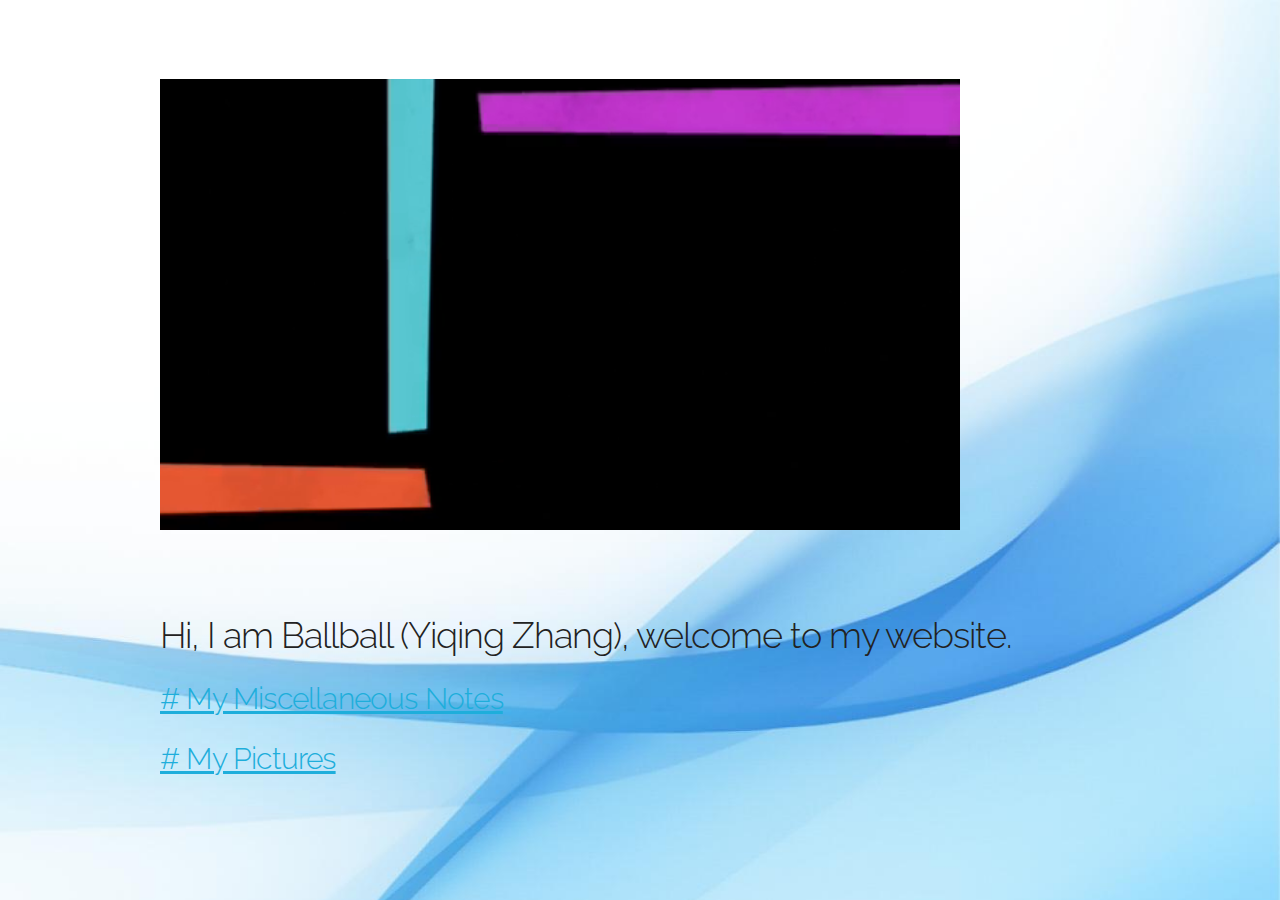
<file: index.html>
<!DOCTYPE html>
<html lang="en">
<head>

  <!-- Basic Page Needs
  –––––––––––––––––––––––––––––––––––––––––––––––––– -->
  <meta charset="UTF-8">
  <title>Website of Yiqing Zhang</title>
  <meta name="description" content="">
  <meta name="author" content="">

  <!-- Mobile Specific Metas
  –––––––––––––––––––––––––––––––––––––––––––––––––– -->
  <meta name="viewport" content="width=device-width, initial-scale=1">

  <!-- FONT
  –––––––––––––––––––––––––––––––––––––––––––––––––– -->
  <link href="//fonts.googleapis.com/css?family=Raleway:400,300,600" rel="stylesheet" type="text/css">

  <!-- CSS
  –––––––––––––––––––––––––––––––––––––––––––––––––– -->
  <link rel="stylesheet" href="css/normalize.css">
  <link rel="stylesheet" href="css/skeleton.css">

  <!-- Favicon
  –––––––––––––––––––––––––––––––––––––––––––––––––– -->
  <link rel="icon" type="image/png" href="images/favicon.png">
  <style type="text/css">
  .jcdl {
	font-style: italic;
}
  .news {
	color: #F00;
	font-weight: bold;
	font-style: italic;
}
  .keynote {
	font-weight: bold;
	font-style: italic;
}
  .keynote {
	font-weight: bold;
}
  .keynote {
	font-weight: bold;
}
  .keynote {
	font-weight: bold;
}
  .keynote {
	font-weight: bold;
}
  .session {
	font-weight: bold;
	font-style: italic;
}
  .keynote {
	font-weight: bold;
}
  .text {
	font-style: normal;
	font-weight: normal;
}
  .title {
	font-style: italic;
}
  .title {
	font-style: italic;
}
  .title {
	font-style: italic;
}
  .title {
	font-style: italic;
}
  .title {
	font-style: italic;
}
  .title {
	font-style: italic;
}
  .title {
	font-style: italic;
}
  .title {
	font-style: italic;
}
  .title {
	font-style: italic;
}
  .title {
	font-style: italic;
}
  .title {
	font-style: italic;
}
  .container .row .one-half.column table tbody tr td em {
}
  .speaker {
	font-weight: bold;
	font-style: italic;
}
  .speaker {
	font-weight: bold;
}
  .speaker {
	font-weight: bold;
}
  .speaker {
	font-weight: bold;
}
  body,td,th {
	font-family: Raleway, HelveticaNeue, "Helvetica Neue", Helvetica, Arial, sans-serif;
}
body {
	background-image: url(images/background.jpg);
	background-repeat: no-repeat;
	background-position:top center;
	background-size:cover;
}
  </style>
  
   
</head>
<body>

  <!-- Primary Page Layout
  –––––––––––––––––––––––––––––––––––––––––––––––––– -->
  <div class="container">
    <div class="row">
      <div class="one-half column" style="margin-top: 0.5%">
        <video width="800" height="600" preload="auto" muted autoplay >
          <source src="videos/hello.mp4" type="video/mp4">
        </video>
        <h3>Hi, I am Ballball (Yiqing Zhang), welcome to my website.</h3>
        <h4><a href="notes.html"># My Miscellaneous Notes</a></h4>
        <h4><a href="pictures.html"># My Pictures</a></h4>
      </div>
    </div>
  </div>

<!-- End Document
  –––––––––––––––––––––––––––––––––––––––––––––––––– -->
</body>
</html>
</file>
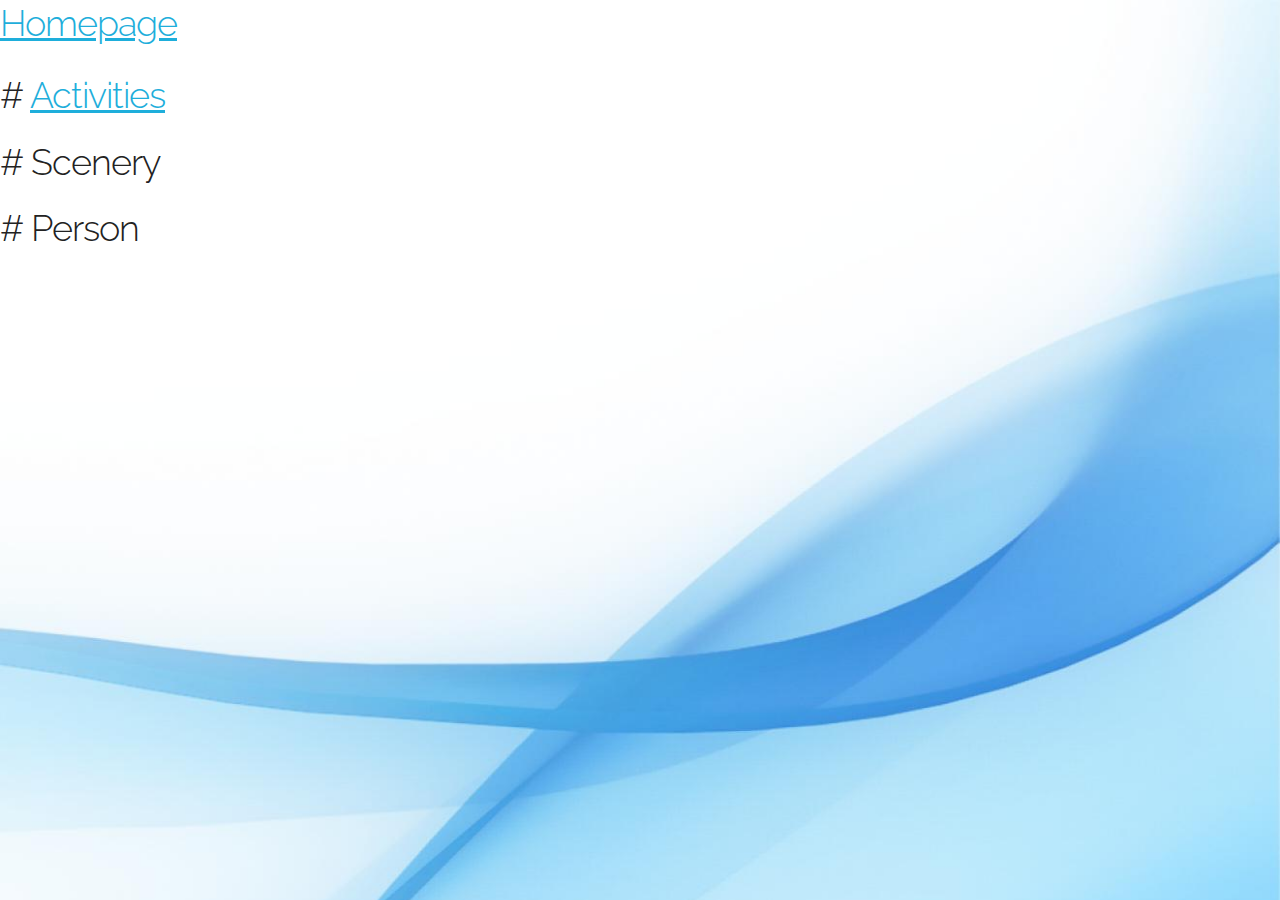
<file: notes.html>
<!doctype html>
<html>
<head>

  <!-- Basic Page Needs
  –––––––––––––––––––––––––––––––––––––––––––––––––– -->
  <meta charset="UTF-8">
  <title>Website of Yiqing Zhang</title>
  <meta name="description" content="">
  <meta name="author" content="">

  <!-- Mobile Specific Metas
  –––––––––––––––––––––––––––––––––––––––––––––––––– -->
  <meta name="viewport" content="width=device-width, initial-scale=1">

  <!-- FONT
  –––––––––––––––––––––––––––––––––––––––––––––––––– -->
  <link href="//fonts.googleapis.com/css?family=Raleway:400,300,600" rel="stylesheet" type="text/css">

  <!-- CSS
  –––––––––––––––––––––––––––––––––––––––––––––––––– -->
  <link rel="stylesheet" href="css/normalize.css">
  <link rel="stylesheet" href="css/skeleton.css">

  <!-- Favicon
  –––––––––––––––––––––––––––––––––––––––––––––––––– -->
  <link rel="icon" type="image/png" href="images/favicon.png">
  <style type="text/css">
  .jcdl {
	font-style: italic;
}
  .news {
	color: #F00;
	font-weight: bold;
	font-style: italic;
}
  .keynote {
	font-weight: bold;
	font-style: italic;
}
  .keynote {
	font-weight: bold;
}
  .keynote {
	font-weight: bold;
}
  .keynote {
	font-weight: bold;
}
  .keynote {
	font-weight: bold;
}
  .session {
	font-weight: bold;
	font-style: italic;
}
  .keynote {
	font-weight: bold;
}
  .text {
	font-style: normal;
	font-weight: normal;
}
  .title {
	font-style: italic;
}
  .title {
	font-style: italic;
}
  .title {
	font-style: italic;
}
  .title {
	font-style: italic;
}
  .title {
	font-style: italic;
}
  .title {
	font-style: italic;
}
  .title {
	font-style: italic;
}
  .title {
	font-style: italic;
}
  .title {
	font-style: italic;
}
  .title {
	font-style: italic;
}
  .title {
	font-style: italic;
}
  .container .row .one-half.column table tbody tr td em {
}
  .speaker {
	font-weight: bold;
	font-style: italic;
}
  .speaker {
	font-weight: bold;
}
  .speaker {
	font-weight: bold;
}
  .speaker {
	font-weight: bold;
}
  body,td,th {
	font-family: Raleway, HelveticaNeue, "Helvetica Neue", Helvetica, Arial, sans-serif;
}
body {
	background-image: url(images/background.jpg);
	background-repeat: no-repeat;
	background-position:top center;
	background-size:cover;
}
  </style>
</head>

<body>
<h3><p><a href="index.html">Homepage </a></p></h3>
<h3># <a href="notes/activities.html">Activities</a></h3> 
<h3># Scenery</h3>
<h3># Person</h3>
&nbsp;</p>
<p>&nbsp;</p>
</body>
</html>
</file>
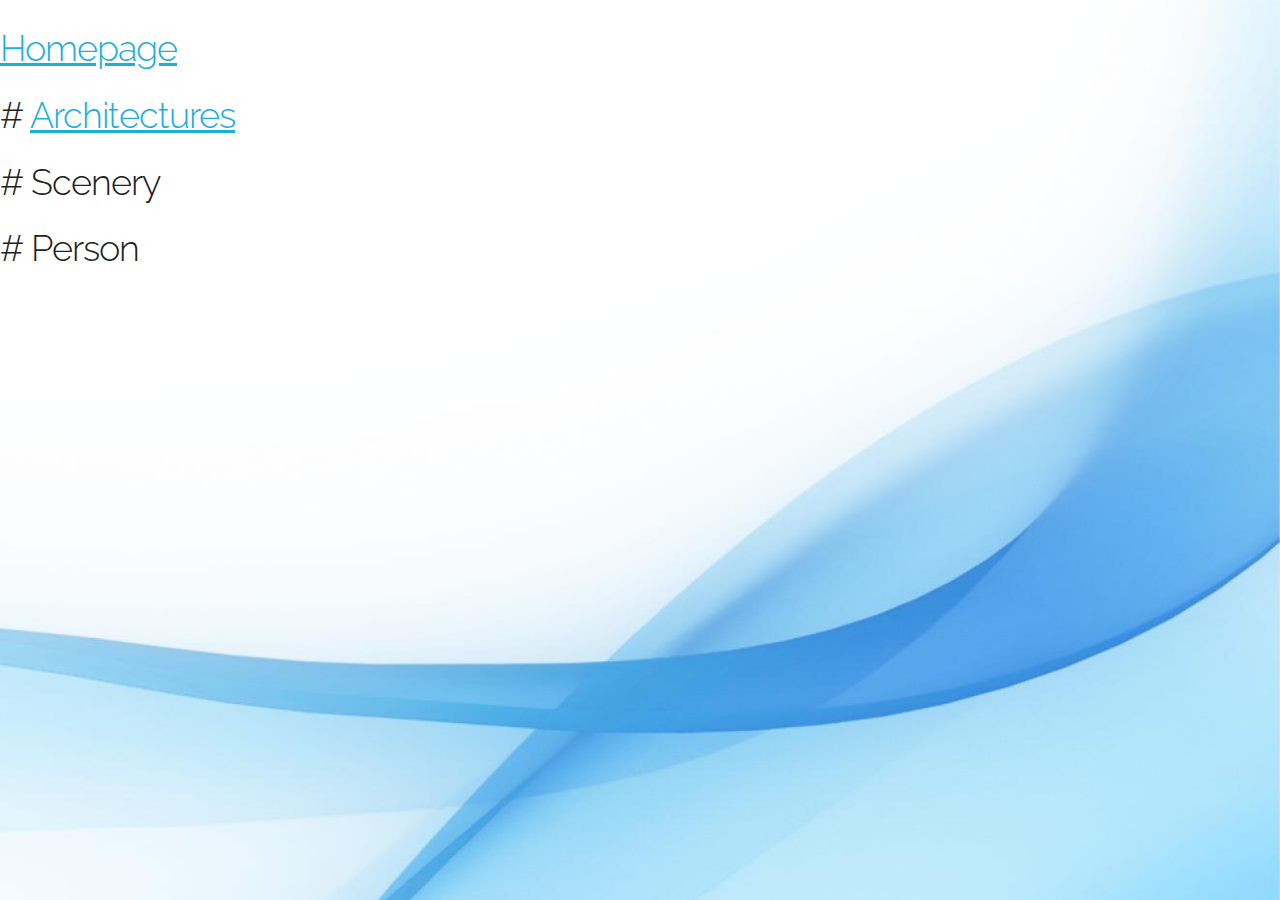
<file: pictures.html>
<!doctype html>
<html>
<head>

  <!-- Basic Page Needs
  –––––––––––––––––––––––––––––––––––––––––––––––––– -->
  <meta charset="UTF-8">
  <title>Website of Yiqing Zhang</title>
  <meta name="description" content="">
  <meta name="author" content="">

  <!-- Mobile Specific Metas
  –––––––––––––––––––––––––––––––––––––––––––––––––– -->
  <meta name="viewport" content="width=device-width, initial-scale=1">

  <!-- FONT
  –––––––––––––––––––––––––––––––––––––––––––––––––– -->
  <link href="//fonts.googleapis.com/css?family=Raleway:400,300,600" rel="stylesheet" type="text/css">

  <!-- CSS
  –––––––––––––––––––––––––––––––––––––––––––––––––– -->
  <link rel="stylesheet" href="css/normalize.css">
  <link rel="stylesheet" href="css/skeleton.css">

  <!-- Favicon
  –––––––––––––––––––––––––––––––––––––––––––––––––– -->
  <link rel="icon" type="image/png" href="images/favicon.png">
  <style type="text/css">
  .jcdl {
	font-style: italic;
}
  .news {
	color: #F00;
	font-weight: bold;
	font-style: italic;
}
  .keynote {
	font-weight: bold;
	font-style: italic;
}
  .keynote {
	font-weight: bold;
}
  .keynote {
	font-weight: bold;
}
  .keynote {
	font-weight: bold;
}
  .keynote {
	font-weight: bold;
}
  .session {
	font-weight: bold;
	font-style: italic;
}
  .keynote {
	font-weight: bold;
}
  .text {
	font-style: normal;
	font-weight: normal;
}
  .title {
	font-style: italic;
}
  .title {
	font-style: italic;
}
  .title {
	font-style: italic;
}
  .title {
	font-style: italic;
}
  .title {
	font-style: italic;
}
  .title {
	font-style: italic;
}
  .title {
	font-style: italic;
}
  .title {
	font-style: italic;
}
  .title {
	font-style: italic;
}
  .title {
	font-style: italic;
}
  .title {
	font-style: italic;
}
  .container .row .one-half.column table tbody tr td em {
}
  .speaker {
	font-weight: bold;
	font-style: italic;
}
  .speaker {
	font-weight: bold;
}
  .speaker {
	font-weight: bold;
}
  .speaker {
	font-weight: bold;
}
  body,td,th {
	font-family: Raleway, HelveticaNeue, "Helvetica Neue", Helvetica, Arial, sans-serif;
}
body {
	background-image: url(images/background.jpg);
	background-repeat: no-repeat;
	background-position:top center;
	background-size:cover;
}


  </style>
</head>

<body>
<p><h3><a href="index.html">Homepage </a></h3>
<h3># <a href="pictures/architecture.html">Architectures</a></h3> 
<h3># Scenery</h3>
<h3># Person</h3>
&nbsp;</p>
<p>&nbsp;</p>
</body>
</html>
</file>
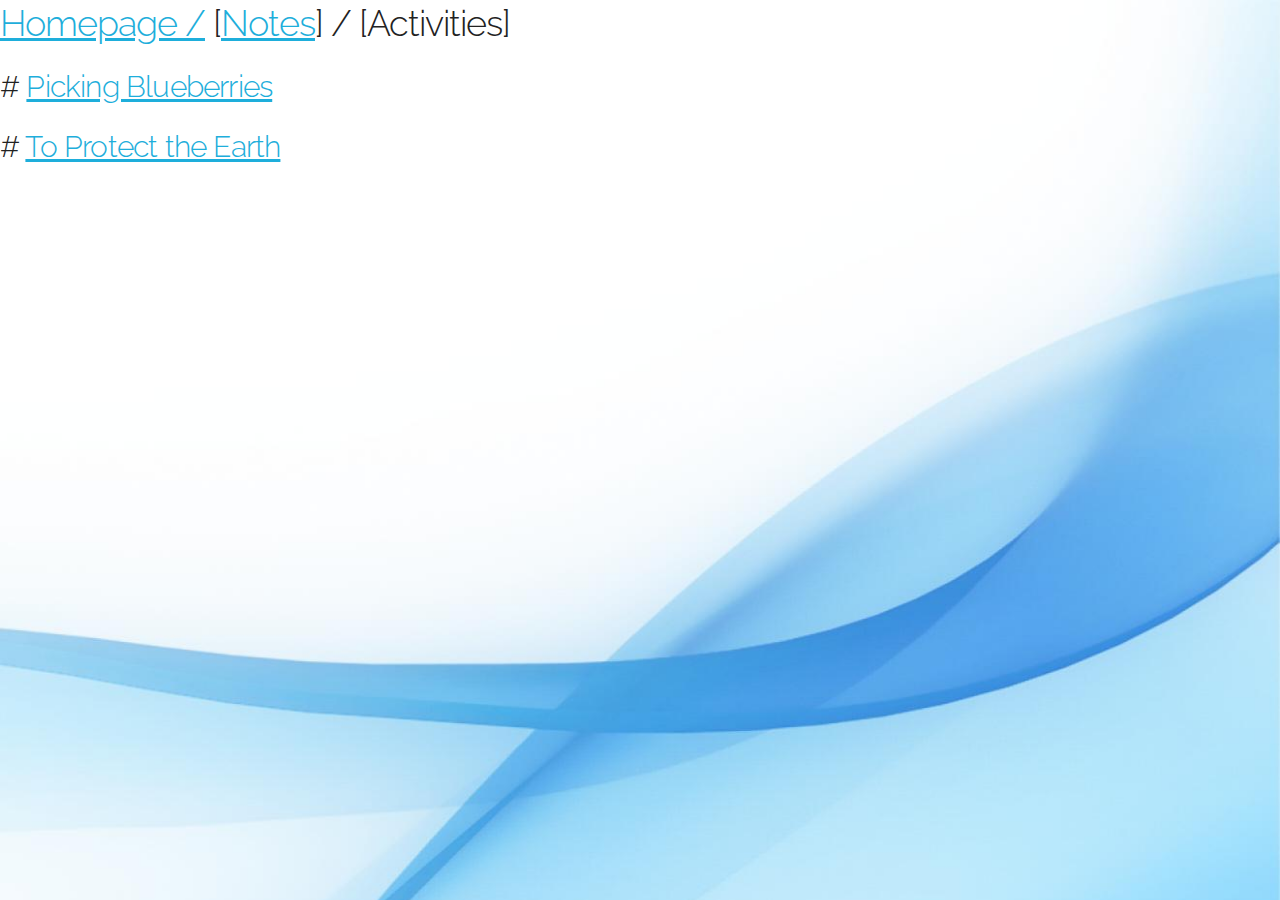
<file: notes/activities.html>
<!doctype html>
<html>
<head>

  <!-- Basic Page Needs
  –––––––––––––––––––––––––––––––––––––––––––––––––– -->
  <meta charset="UTF-8">
  <title>Website of Yiqing Zhang</title>
  <meta name="description" content="">
  <meta name="author" content="">

  <!-- Mobile Specific Metas
  –––––––––––––––––––––––––––––––––––––––––––––––––– -->
  <meta name="viewport" content="width=device-width, initial-scale=1">

  <!-- FONT
  –––––––––––––––––––––––––––––––––––––––––––––––––– -->
  <link href="//fonts.googleapis.com/css?family=Raleway:400,300,600" rel="stylesheet" type="text/css">

  <!-- CSS
  –––––––––––––––––––––––––––––––––––––––––––––––––– -->
  <link rel="stylesheet" href="../css/normalize.css">
  <link rel="stylesheet" href="../css/skeleton.css">

  <!-- Favicon
  –––––––––––––––––––––––––––––––––––––––––––––––––– -->
  <link rel="icon" type="image/png" href="images/favicon.png">
  <style type="text/css">
  .jcdl {
	font-style: italic;
}
  .news {
	color: #F00;
	font-weight: bold;
	font-style: italic;
}
  .keynote {
	font-weight: bold;
	font-style: italic;
}
  .keynote {
	font-weight: bold;
}
  .keynote {
	font-weight: bold;
}
  .keynote {
	font-weight: bold;
}
  .keynote {
	font-weight: bold;
}
  .session {
	font-weight: bold;
	font-style: italic;
}
  .keynote {
	font-weight: bold;
}
  .text {
	font-style: normal;
	font-weight: normal;
}
  .title {
	font-style: italic;
}
  .title {
	font-style: italic;
}
  .title {
	font-style: italic;
}
  .title {
	font-style: italic;
}
  .title {
	font-style: italic;
}
  .title {
	font-style: italic;
}
  .title {
	font-style: italic;
}
  .title {
	font-style: italic;
}
  .title {
	font-style: italic;
}
  .title {
	font-style: italic;
}
  .title {
	font-style: italic;
}
  .container .row .one-half.column table tbody tr td em {
}
  .speaker {
	font-weight: bold;
	font-style: italic;
}
  .speaker {
	font-weight: bold;
}
  .speaker {
	font-weight: bold;
}
  .speaker {
	font-weight: bold;
}
  body,td,th {
	font-family: Raleway, HelveticaNeue, "Helvetica Neue", Helvetica, Arial, sans-serif;
}
body {
	background-image: url(../images/background.jpg);
	background-repeat: no-repeat;
	background-position:top center;
	background-size:cover;
}

  </style>
</head>

<body>
<h3><a href="../index.html">Homepage /</a> [<a href="../notes.html">Notes</a>] / [Activities]</h3>
<h4># <a href="activity/pickingblueberry.html">Picking Blueberries</a></h4>
<h4># <a href="activity/TO PROTECT THE EARTH.html">To Protect the Earth</a></h4>
<p>&nbsp;</p>
<p>&nbsp;</p>
<p>&nbsp;</p>
<p>&nbsp;</p>
</body>
</html>
</file>
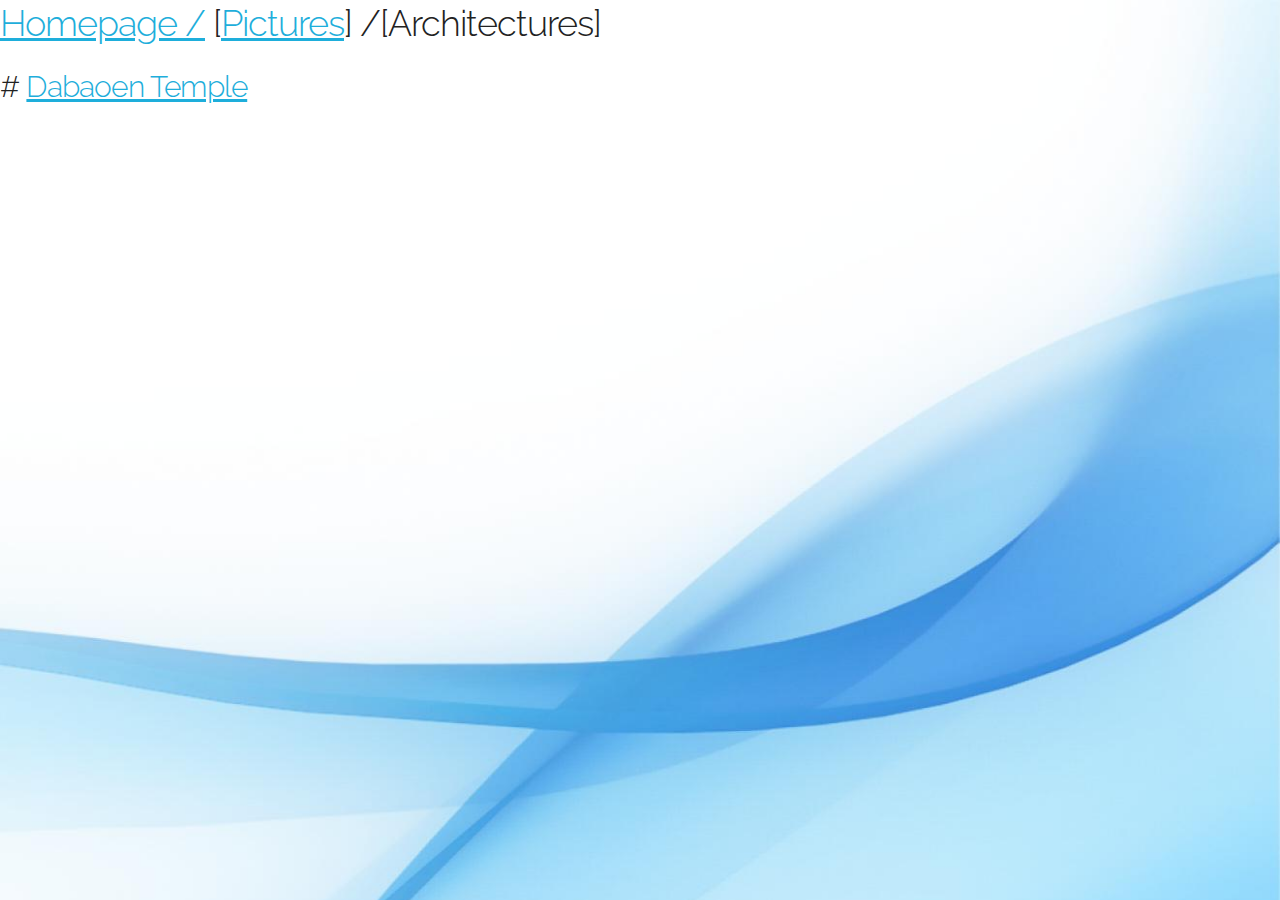
<file: pictures/architecture.html>
<!doctype html>
<html>
<head>

  <!-- Basic Page Needs
  –––––––––––––––––––––––––––––––––––––––––––––––––– -->
  <meta charset="UTF-8">
<title>Website of Yiqing Zhang</title>
  <meta name="description" content="">
  <meta name="author" content="">

  <!-- Mobile Specific Metas
  –––––––––––––––––––––––––––––––––––––––––––––––––– -->
  <meta name="viewport" content="width=device-width, initial-scale=1">

  <!-- FONT
  –––––––––––––––––––––––––––––––––––––––––––––––––– -->
  <link href="//fonts.googleapis.com/css?family=Raleway:400,300,600" rel="stylesheet" type="text/css">

  <!-- CSS
  –––––––––––––––––––––––––––––––––––––––––––––––––– -->
  <link rel="stylesheet" href="../css/normalize.css">
  <link rel="stylesheet" href="../css/skeleton.css">

  <!-- Favicon
  –––––––––––––––––––––––––––––––––––––––––––––––––– -->
  <link rel="icon" type="image/png" href="images/favicon.png">
  <style type="text/css">
  .jcdl {
	font-style: italic;
}
  .news {
	color: #F00;
	font-weight: bold;
	font-style: italic;
}
  .keynote {
	font-weight: bold;
	font-style: italic;
}
  .keynote {
	font-weight: bold;
}
  .keynote {
	font-weight: bold;
}
  .keynote {
	font-weight: bold;
}
  .keynote {
	font-weight: bold;
}
  .session {
	font-weight: bold;
	font-style: italic;
}
  .keynote {
	font-weight: bold;
}
  .text {
	font-style: normal;
	font-weight: normal;
}
  .title {
	font-style: italic;
}
  .title {
	font-style: italic;
}
  .title {
	font-style: italic;
}
  .title {
	font-style: italic;
}
  .title {
	font-style: italic;
}
  .title {
	font-style: italic;
}
  .title {
	font-style: italic;
}
  .title {
	font-style: italic;
}
  .title {
	font-style: italic;
}
  .title {
	font-style: italic;
}
  .title {
	font-style: italic;
}
  .container .row .one-half.column table tbody tr td em {
}
  .speaker {
	font-weight: bold;
	font-style: italic;
}
  .speaker {
	font-weight: bold;
}
  .speaker {
	font-weight: bold;
}
  .speaker {
	font-weight: bold;
}
  body,td,th {
	font-family: Raleway, HelveticaNeue, "Helvetica Neue", Helvetica, Arial, sans-serif;
}
body {
	background-image: url(../images/background.jpg);
	background-repeat: no-repeat;
	background-position:top center;
	background-size:cover;
}
  </style>
</head>

<body>
<h3><a href="../index.html">Homepage /</a> [<a href="../pictures.html">Pictures</a>] /[Architectures]</h3>
<h4># <a href="architecture/dabaoentemple.html"> Dabaoen Temple</a></h4>
</body>
</html>
</file>
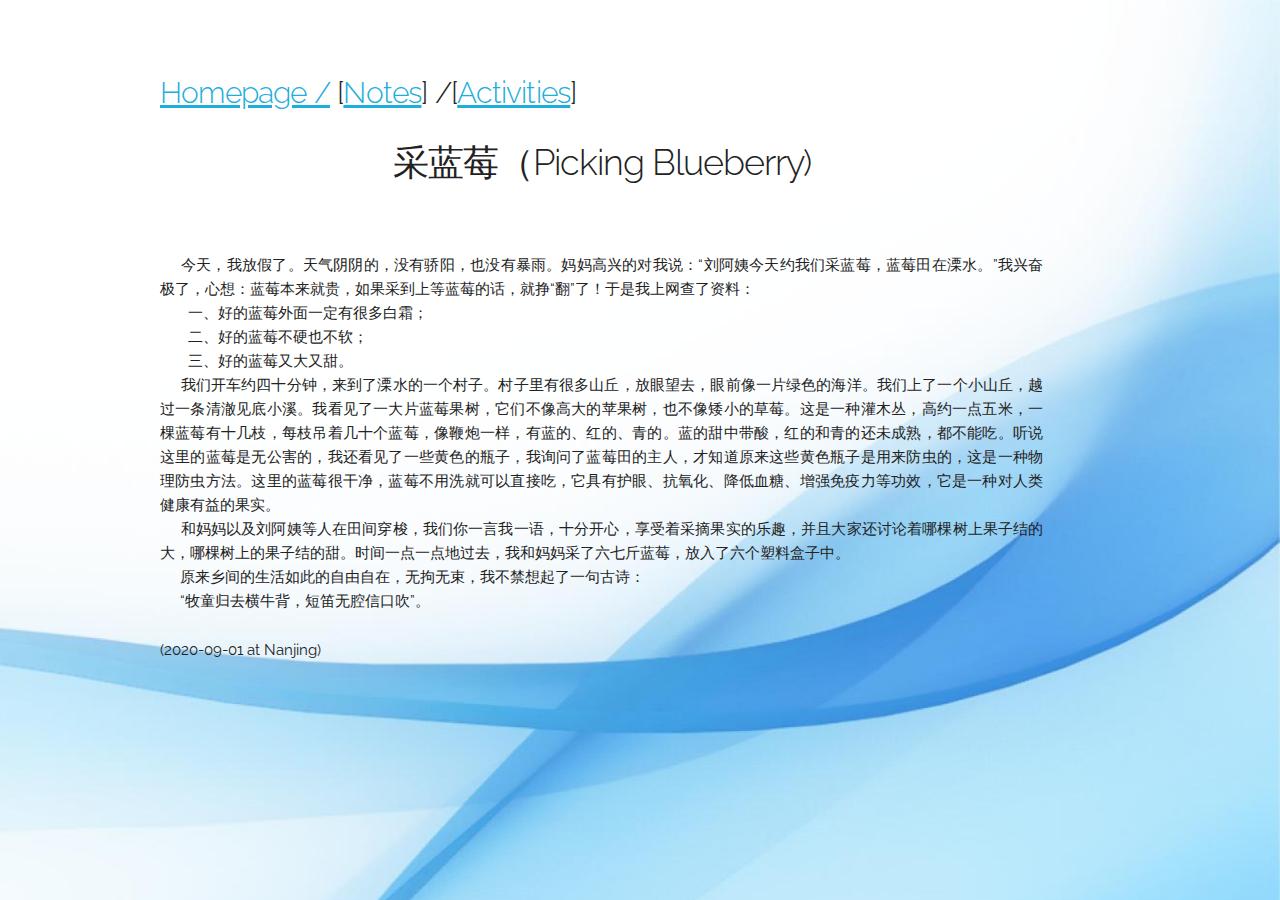
<file: notes/activity/pickingblueberry.html>
<!DOCTYPE html>
<html lang="en">
<head>

  <!-- Basic Page Needs
  –––––––––––––––––––––––––––––––––––––––––––––––––– -->
  <meta charset="UTF-8">
  <title>Website of Yiqing Zhang</title>
  <meta name="description" content="">
  <meta name="author" content="">

  <!-- Mobile Specific Metas
  –––––––––––––––––––––––––––––––––––––––––––––––––– -->
  <meta name="viewport" content="width=device-width, initial-scale=1">

  <!-- FONT
  –––––––––––––––––––––––––––––––––––––––––––––––––– -->
  <link href="//fonts.googleapis.com/css?family=Raleway:400,300,600" rel="stylesheet" type="text/css">

  <!-- CSS
  –––––––––––––––––––––––––––––––––––––––––––––––––– -->
  <link rel="stylesheet" href="../../css/normalize.css">
  <link rel="stylesheet" href="../../css/skeleton.css">

  <!-- Favicon
  –––––––––––––––––––––––––––––––––––––––––––––––––– -->
   
  <style type="text/css">
  .jcdl {
	font-style: italic;
}
  .news {
	color: #F00;
	font-weight: bold;
	font-style: italic;
}
  .keynote {
	font-weight: bold;
	font-style: italic;
}
  .keynote {
	font-weight: bold;
}
  .keynote {
	font-weight: bold;
}
  .keynote {
	font-weight: bold;
}
  .keynote {
	font-weight: bold;
}
  .session {
	font-weight: bold;
	font-style: italic;
}
  .keynote {
	font-weight: bold;
}
  .text {
	font-style: normal;
	font-weight: normal;
}
  .title {
	font-style: italic;
}
  .title {
	font-style: italic;
}
  .title {
	font-style: italic;
}
  .title {
	font-style: italic;
}
  .title {
	font-style: italic;
}
  .title {
	font-style: italic;
}
  .title {
	font-style: italic;
}
  .title {
	font-style: italic;
}
  .title {
	font-style: italic;
}
  .title {
	font-style: italic;
}
  .title {
	font-style: italic;
}
  .container .row .one-half.column table tbody tr td em {
}
  .speaker {
	font-weight: bold;
	font-style: italic;
}
  .speaker {
	font-weight: bold;
}
  .speaker {
	font-weight: bold;
}
  .speaker {
	font-weight: bold;
}
  body,td,th {
	font-family: Raleway, HelveticaNeue, "Helvetica Neue", Helvetica, Arial, sans-serif;
}
body {
	background-image: url(../../images/background.jpg);
	background-repeat: no-repeat;
	background-position:top center;
	background-size:cover;
}
  </style>
</head>
<body>

  <!-- Primary Page Layout
  –––––––––––––––––––––––––––––––––––––––––––––––––– -->
  <div class="container">
    <div class="row">
      <div class="one-half column" style="margin-top: 5%">
        <p><h4><a href="../../index.html">Homepage /</a> [<a href="../../notes.html">Notes</a>] /[<a href="../activities.html">Activities</a>]</h4></p>
        <h3 align="center">采蓝莓（Picking Blueberry)</h3> 
        <br>
           <br>
  <p align="center">
 &nbsp;&nbsp;&nbsp;&nbsp; 今天，我放假了。天气阴阴的，没有骄阳，也没有暴雨。妈妈高兴的对我说：&ldquo;刘阿姨今天约我们采蓝莓，蓝莓田在溧水。&rdquo;我兴奋极了，心想：蓝莓本来就贵，如果采到上等蓝莓的话，就挣&ldquo;翻&rdquo;了！于是我上网查了资料： <br>
 &nbsp;&nbsp; &nbsp;&nbsp;&nbsp;&nbsp;一、好的蓝莓外面一定有很多白霜； <br>
 &nbsp;&nbsp;&nbsp; &nbsp;&nbsp;&nbsp;二、好的蓝莓不硬也不软； <br>
 &nbsp;&nbsp;&nbsp;&nbsp;&nbsp;&nbsp; 三、好的蓝莓又大又甜。 <br>
 &nbsp;&nbsp;&nbsp;&nbsp; 我们开车约四十分钟，来到了溧水的一个村子。村子里有很多山丘，放眼望去，眼前像一片绿色的海洋。我们上了一个小山丘，越过一条清澈见底小溪。我看见了一大片蓝莓果树，它们不像高大的苹果树，也不像矮小的草莓。这是一种灌木丛，高约一点五米，一棵蓝莓有十几枝，每枝吊着几十个蓝莓，像鞭炮一样，有蓝的、红的、青的。蓝的甜中带酸，红的和青的还未成熟，都不能吃。听说这里的蓝莓是无公害的，我还看见了一些黄色的瓶子，我询问了蓝莓田的主人，才知道原来这些黄色瓶子是用来防虫的，这是一种物理防虫方法。这里的蓝莓很干净，蓝莓不用洗就可以直接吃，它具有护眼、抗氧化、降低血糖、增强免疫力等功效，它是一种对人类健康有益的果实。 <br>
 &nbsp;&nbsp;&nbsp;&nbsp; 和妈妈以及刘阿姨等人在田间穿梭，我们你一言我一语，十分开心，享受着采摘果实的乐趣，并且大家还讨论着哪棵树上果子结的大，哪棵树上的果子结的甜。时间一点一点地过去，我和妈妈采了六七斤蓝莓，放入了六个塑料盒子中。 <br>
 &nbsp;&nbsp;&nbsp;&nbsp; 原来乡间的生活如此的自由自在，无拘无束，我不禁想起了一句古诗： <br>
 &nbsp;&nbsp;&nbsp;&nbsp; “牧童归去横牛背，短笛无腔信口吹”。</p>
        <p align="right">(2020-09-01 at Nanjing)        </p>
        <p></p>
      </div>
    </div>
  </div>

<!-- End Document
  –––––––––––––––––––––––––––––––––––––––––––––––––– -->
</body>
</html>
</file>
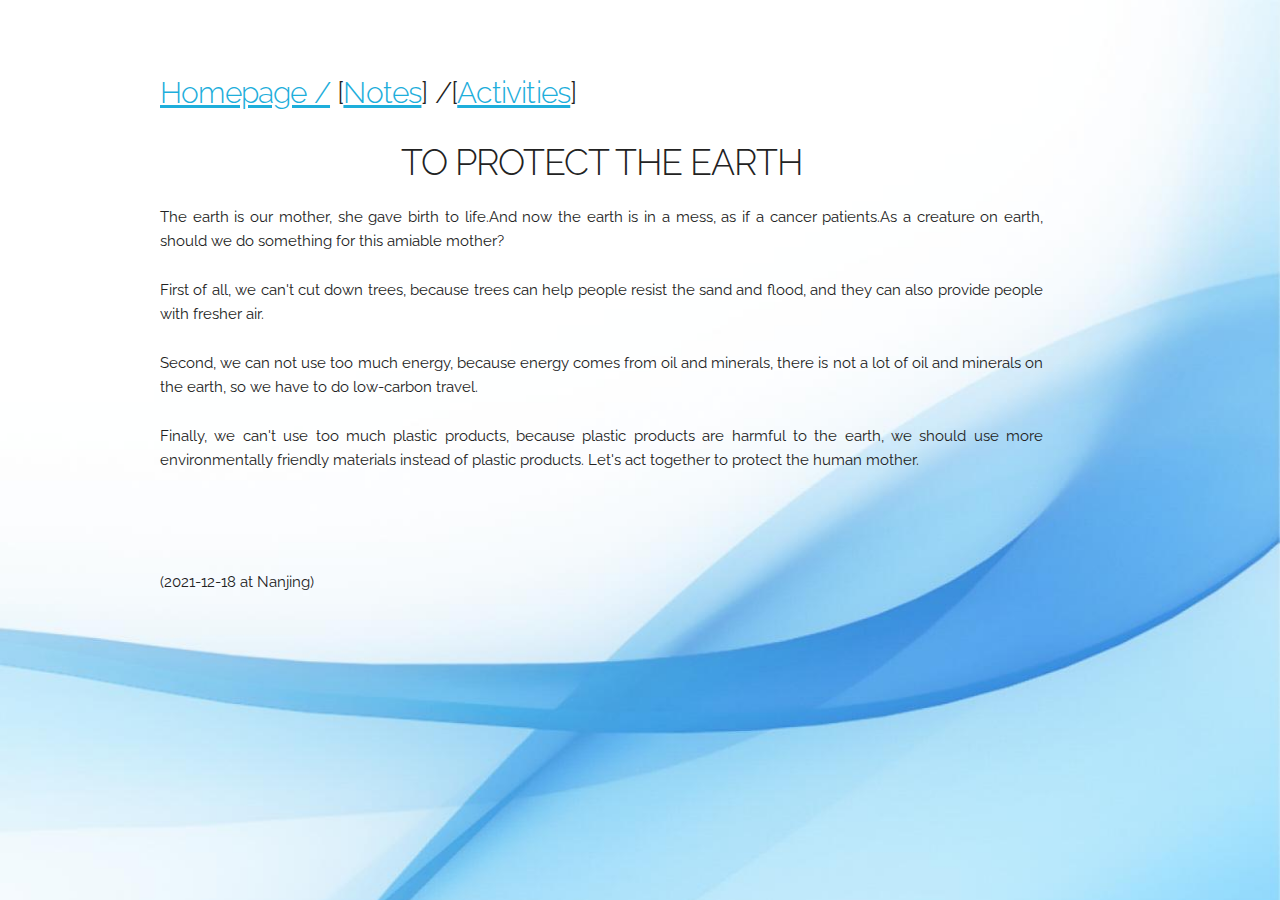
<file: notes/activity/TO PROTECT THE EARTH.html>
<!DOCTYPE html>
<html lang="en">
<head>

  <!-- Basic Page Needs
  –––––––––––––––––––––––––––––––––––––––––––––––––– -->
  <meta charset="UTF-8">
  <title>Website of Yiqing Zhang</title>
  <meta name="description" content="">
  <meta name="author" content="">

  <!-- Mobile Specific Metas
  –––––––––––––––––––––––––––––––––––––––––––––––––– -->
  <meta name="viewport" content="width=device-width, initial-scale=1">

  <!-- FONT
  –––––––––––––––––––––––––––––––––––––––––––––––––– -->
  <link href="//fonts.googleapis.com/css?family=Raleway:400,300,600" rel="stylesheet" type="text/css">

  <!-- CSS
  –––––––––––––––––––––––––––––––––––––––––––––––––– -->
  <link rel="stylesheet" href="../../css/normalize.css">
  <link rel="stylesheet" href="../../css/skeleton.css">

  <!-- Favicon
  –––––––––––––––––––––––––––––––––––––––––––––––––– -->
   
  <style type="text/css">
  .jcdl {
	font-style: italic;
}
  .news {
	color: #F00;
	font-weight: bold;
	font-style: italic;
}
  .keynote {
	font-weight: bold;
	font-style: italic;
}
  .keynote {
	font-weight: bold;
}
  .keynote {
	font-weight: bold;
}
  .keynote {
	font-weight: bold;
}
  .keynote {
	font-weight: bold;
}
  .session {
	font-weight: bold;
	font-style: italic;
}
  .keynote {
	font-weight: bold;
}
  .text {
	font-style: normal;
	font-weight: normal;
}
  .title {
	font-style: italic;
}
  .title {
	font-style: italic;
}
  .title {
	font-style: italic;
}
  .title {
	font-style: italic;
}
  .title {
	font-style: italic;
}
  .title {
	font-style: italic;
}
  .title {
	font-style: italic;
}
  .title {
	font-style: italic;
}
  .title {
	font-style: italic;
}
  .title {
	font-style: italic;
}
  .title {
	font-style: italic;
}
  .container .row .one-half.column table tbody tr td em {
}
  .speaker {
	font-weight: bold;
	font-style: italic;
}
  .speaker {
	font-weight: bold;
}
  .speaker {
	font-weight: bold;
}
  .speaker {
	font-weight: bold;
}
  body,td,th {
	font-family: Raleway, HelveticaNeue, "Helvetica Neue", Helvetica, Arial, sans-serif;
}
body {
	background-image: url(../../images/background.jpg);
	background-repeat: no-repeat;
	background-position:top center;
	background-size:cover;
}
  </style>
</head>
<body>

  <!-- Primary Page Layout
  –––––––––––––––––––––––––––––––––––––––––––––––––– -->
  <div class="container">
    <div class="row">
      <div class="one-half column" style="margin-top: 5%">
        <p><h4><a href="../../index.html">Homepage /</a> [<a href="../../notes.html">Notes</a>] /[<a href="../activities.html">Activities</a>]</h4></p>
        <h3 align="center">TO PROTECT THE EARTH</h3> 
        <p>The earth is our mother, she gave birth to life.And now the earth is in a mess, as if a cancer patients.As a creature on earth, should we do something for this amiable mother? </p>
        <p>First of all, we can't cut down trees, because trees can help people resist the sand and flood, and they can also provide people with fresher air. </p>
        <p>Second, we can not use too much energy, because energy comes from oil and minerals, there is not a lot of oil and minerals on the earth, so we have to do low-carbon travel.</p>
        <p> Finally, we can't use too much plastic products, because plastic products are harmful to the earth, we should use more environmentally friendly materials instead of plastic products.  Let's act together to protect the human mother.<br>
           <br>
        </p>
        <p align="center">
        &nbsp;&nbsp;&nbsp;&nbsp;</p>
        <p align="right">(2021-12-18 at Nanjing)        </p>
        <p align="right">&nbsp;</p>
        <p></p>
      </div>
    </div>
  </div>

<!-- End Document
  –––––––––––––––––––––––––––––––––––––––––––––––––– -->
</body>
</html>
</file>
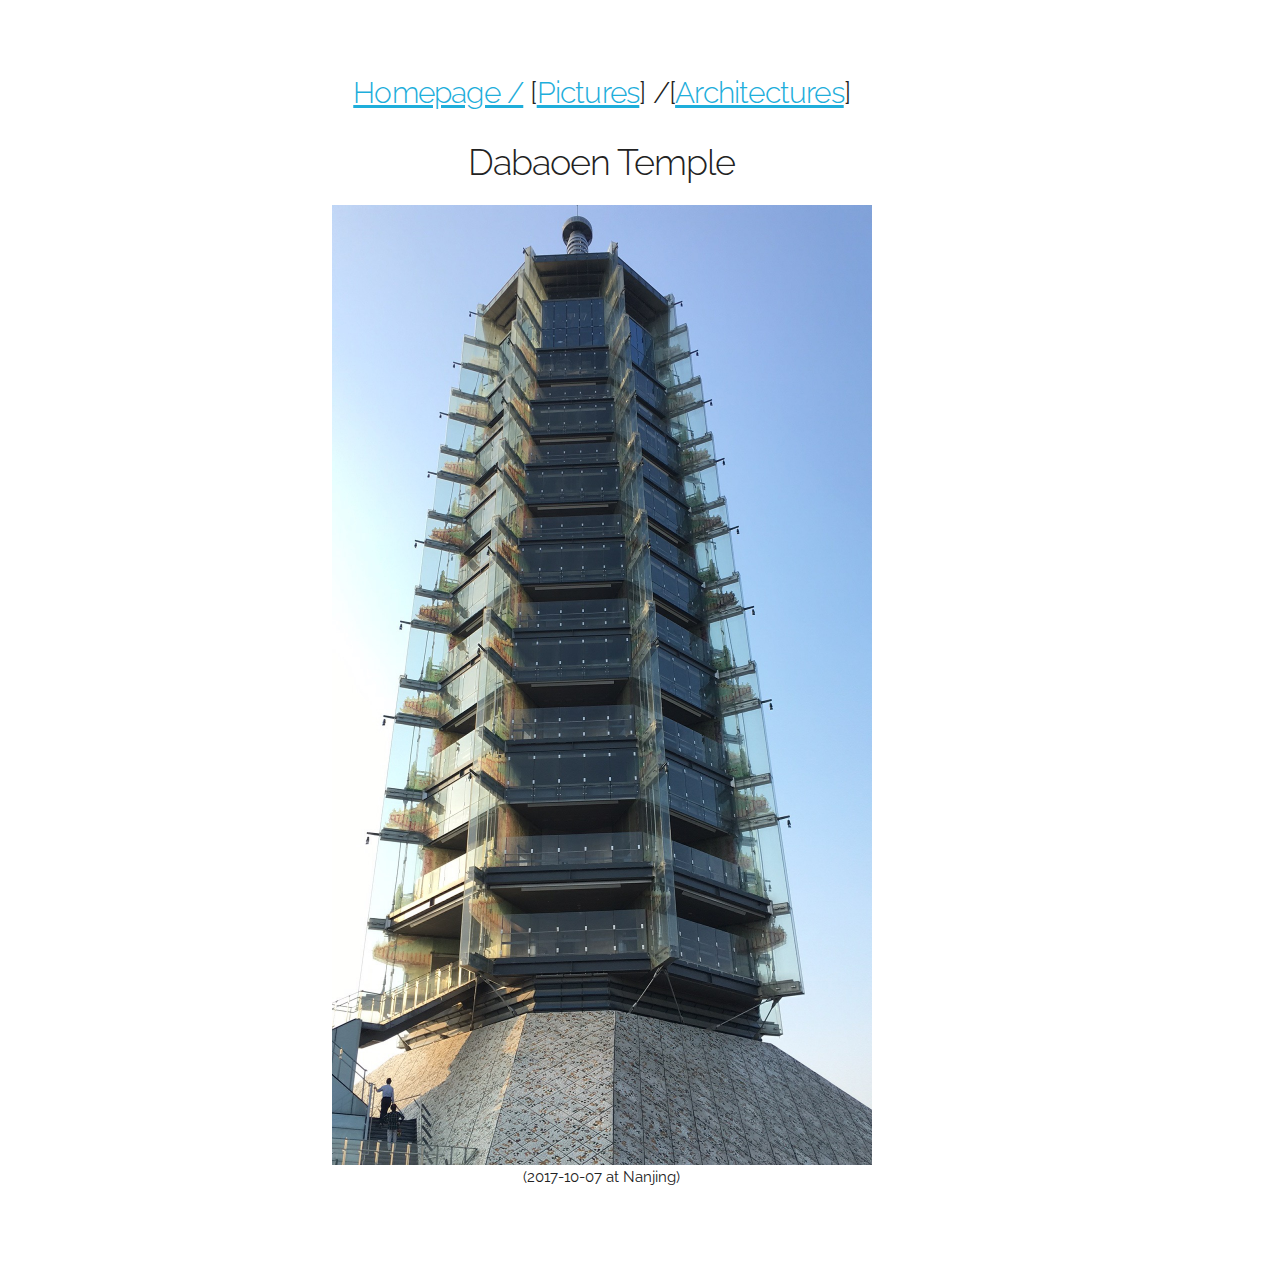
<file: pictures/architecture/dabaoentemple.html>
<?xml version="1.0" encoding="UTF-8"?>
<!DOCTYPE hatml>
<html lang="en">
<head>
 
  <!-- Basic Page Needs
  –––––––––––––––––––––––––––––––––––––––––––––––––– -->
  <meta charset="UTF-8">
  <title>Website of Yiqing Zhang</title>
  <meta name="description" content="">
  <meta name="author" content="">

  <!-- Mobile Specific Metas
  –––––––––––––––––––––––––––––––––––––––––––––––––– -->
  <meta name="viewport" content="width=device-width, initial-scale=1">

  <!-- FONT
  –––––––––––––––––––––––––––––––––––––––––––––––––– -->
  <link href="//fonts.googleapis.com/css?family=Raleway:400,300,600" rel="stylesheet" type="text/css">

  <!-- CSS
  –––––––––––––––––––––––––––––––––––––––––––––––––– -->
  <link rel="stylesheet" href="../../css/normalize.css">
  <link rel="stylesheet" href="../../css/skeleton.css">

  <!-- Favicon
  –––––––––––––––––––––––––––––––––––––––––––––––––– -->
  <link rel="icon" type="image/png" href="images/favicon.png">
  <style type="text/css">
  .jcdl {
	font-style: italic;
}
  .news {
	color: #F00;
	font-weight: bold;
	font-style: italic;
}
  .keynote {
	font-weight: bold;
	font-style: italic;
}
  .keynote {
	font-weight: bold;
}
  .keynote {
	font-weight: bold;
}
  .keynote {
	font-weight: bold;
}
  .keynote {
	font-weight: bold;
}
  .session {
	font-weight: bold;
	font-style: italic;
}
  .keynote {
	font-weight: bold;
}
  .text {
	font-style: normal;
	font-weight: normal;
}
  .title {
	font-style: italic;
}
  .title {
	font-style: italic;
}
  .title {
	font-style: italic;
}
  .title {
	font-style: italic;
}
  .title {
	font-style: italic;
}
  .title {
	font-style: italic;
}
  .title {
	font-style: italic;
}
  .title {
	font-style: italic;
}
  .title {
	font-style: italic;
}
  .title {
	font-style: italic;
}
  .title {
	font-style: italic;
}
  .container .row .one-half.column table tbody tr td em {
}
  .speaker {
	font-weight: bold;
	font-style: italic;
}
  .speaker {
	font-weight: bold;
}
  .speaker {
	font-weight: bold;
}
  .speaker {
	font-weight: bold;
}
  body,td,th {
	font-family: Raleway, HelveticaNeue, "Helvetica Neue", Helvetica, Arial, sans-serif;
}
  </style>
</head>
<body>

  <!-- Primary Page Layout
  –––––––––––––––––––––––––––––––––––––––––––––––––– -->
  <div class="container" align="center">
    <div class="row" align="center">
      <div class="one-half column" style="margin-top: 5%" align="center">
        <p><h4><a href="../../index.html">Homepage /</a> [<a href="../../pictures.html">Pictures</a>] /[<a href="../architecture.html">Architectures</a>]</h4></p>

        <h3 align="center">Dabaoen Temple</h3> 
        <div style="text-align: center;">
        <img src="../../images/dabaoanshi.jpg" width="540" height="960" alt=""  />
         </div>
        <div style="text-align: center;">
        (2017-10-07 at Nanjing)</p>
        </div>
        
        <p>&nbsp;</p>
        <p></p>
      </div>
    </div>
  </div>

<!-- End Document
  –––––––––––––––––––––––––––––––––––––––––––––––––– -->
</body>
</html>
</file>
<file: css/skeleton.css>
/*
* Skeleton V2.0.4
* Copyright 2014, Dave Gamache
* www.getskeleton.com
* Free to use under the MIT license.
* http://www.opensource.org/licenses/mit-license.php
* 12/29/2014
*/


/* Table of contents
––––––––––––––––––––––––––––––––––––––––––––––––––
- Grid
- Base Styles
- Typography
- Links
- Buttons
- Forms
- Lists
- Code
- Tables
- Spacing
- Utilities
- Clearing
- Media Queries
*/


/* Grid
–––––––––––––––––––––––––––––––––––––––––––––––––– */
.container {
  position: relative;
  width: 100%;
  max-width: 960px;
  margin: 0 auto;
  padding: 0 20px;
  box-sizing: border-box; }
.column,
.columns {
  width: 100%;
  float: left;
  box-sizing: border-box; }

/* For devices larger than 400px */
@media (min-width: 400px) {
  .container {
    width: 85%;
    padding: 0; }
}

/* For devices larger than 550px */
@media (min-width: 550px) {
  .container {
    width: 80%; }
  .column,
  .columns {
    margin-left: 4%; }
  .column:first-child,
  .columns:first-child {
    margin-left: 0; }

  .one.column,
  .one.columns                    { width: 4.66666666667%; }
  .two.columns                    { width: 13.3333333333%; }
  .three.columns                  { width: 22%;            }
  .four.columns                   { width: 30.6666666667%; }
  .five.columns                   { width: 39.3333333333%; }
  .six.columns                    { width: 48%;            }
  .seven.columns                  { width: 56.6666666667%; }
  .eight.columns                  { width: 65.3333333333%; }
  .nine.columns                   { width: 74.0%;          }
  .ten.columns                    { width: 82.6666666667%; }
  .eleven.columns                 { width: 91.3333333333%; }
  .twelve.columns                 { width: 100%; margin-left: 0; }

  .one-third.column               { width: 30.6666666667%; }
  .two-thirds.column              { width: 65.3333333333%; }

  .one-half.column                { width: 92%; }

  /* Offsets */
  .offset-by-one.column,
  .offset-by-one.columns          { margin-left: 8.66666666667%; }
  .offset-by-two.column,
  .offset-by-two.columns          { margin-left: 17.3333333333%; }
  .offset-by-three.column,
  .offset-by-three.columns        { margin-left: 26%;            }
  .offset-by-four.column,
  .offset-by-four.columns         { margin-left: 34.6666666667%; }
  .offset-by-five.column,
  .offset-by-five.columns         { margin-left: 43.3333333333%; }
  .offset-by-six.column,
  .offset-by-six.columns          { margin-left: 52%;            }
  .offset-by-seven.column,
  .offset-by-seven.columns        { margin-left: 60.6666666667%; }
  .offset-by-eight.column,
  .offset-by-eight.columns        { margin-left: 69.3333333333%; }
  .offset-by-nine.column,
  .offset-by-nine.columns         { margin-left: 78.0%;          }
  .offset-by-ten.column,
  .offset-by-ten.columns          { margin-left: 86.6666666667%; }
  .offset-by-eleven.column,
  .offset-by-eleven.columns       { margin-left: 95.3333333333%; }

  .offset-by-one-third.column,
  .offset-by-one-third.columns    { margin-left: 34.6666666667%; }
  .offset-by-two-thirds.column,
  .offset-by-two-thirds.columns   { margin-left: 69.3333333333%; }

  .offset-by-one-half.column,
  .offset-by-one-half.columns     { margin-left: 52%; }

}


/* Base Styles
–––––––––––––––––––––––––––––––––––––––––––––––––– */
/* NOTE
html is set to 62.5% so that all the REM measurements throughout Skeleton
are based on 10px sizing. So basically 1.5rem = 15px :) */
html {
  font-size: 62.5%; }
body {
  font-size: 1.5em; /* currently ems cause chrome bug misinterpreting rems on body element */
  line-height: 1.6;
  font-weight: 400;
  font-family: "Raleway", "HelveticaNeue", "Helvetica Neue", Helvetica, Arial, sans-serif;
  color: #222; }


/* Typography
–––––––––––––––––––––––––––––––––––––––––––––––––– */
h1, h2, h3, h4, h5, h6 {
  margin-top: 0;
  margin-bottom: 2rem;
  font-weight: 300; }
h1 { font-size: 4.0rem; line-height: 1.2;  letter-spacing: -.1rem;}
h2 { font-size: 3.6rem; line-height: 1.25; letter-spacing: -.1rem; }
h3 { font-size: 3.0rem; line-height: 1.3;  letter-spacing: -.1rem; }
h4 { font-size: 2.4rem; line-height: 1.35; letter-spacing: -.08rem; }
h5 { font-size: 1.8rem; line-height: 1.5;  letter-spacing: -.05rem; }
h6 { font-size: 1.5rem; line-height: 1.6;  letter-spacing: 0; }

/* Larger than phablet */
@media (min-width: 550px) {
  h1 { font-size: 5.0rem; }
  h2 {
	font-size: 4.2rem;
}
  h3 { font-size: 3.6rem; }
  h4 { font-size: 3.0rem; }
  h5 { font-size: 2.4rem; }
  h6 { font-size: 1.5rem; }
}

p {
  margin-top: 0; }


/* Links
–––––––––––––––––––––––––––––––––––––––––––––––––– */
a {
  color: #1EAEDB; }
a:hover {
  color: #0FA0CE; }


/* Buttons
–––––––––––––––––––––––––––––––––––––––––––––––––– */
.button,
button,
input[type="submit"],
input[type="reset"],
input[type="button"] {
  display: inline-block;
  height: 38px;
  padding: 0 30px;
  color: #555;
  text-align: center;
  font-size: 11px;
  font-weight: 600;
  line-height: 38px;
  letter-spacing: .1rem;
  text-transform: uppercase;
  text-decoration: none;
  white-space: nowrap;
  background-color: transparent;
  border-radius: 4px;
  border: 1px solid #bbb;
  cursor: pointer;
  box-sizing: border-box; }
.button:hover,
button:hover,
input[type="submit"]:hover,
input[type="reset"]:hover,
input[type="button"]:hover,
.button:focus,
button:focus,
input[type="submit"]:focus,
input[type="reset"]:focus,
input[type="button"]:focus {
  color: #333;
  border-color: #888;
  outline: 0; }
.button.button-primary,
button.button-primary,
input[type="submit"].button-primary,
input[type="reset"].button-primary,
input[type="button"].button-primary {
  color: #FFF;
  background-color: #33C3F0;
  border-color: #33C3F0; }
.button.button-primary:hover,
button.button-primary:hover,
input[type="submit"].button-primary:hover,
input[type="reset"].button-primary:hover,
input[type="button"].button-primary:hover,
.button.button-primary:focus,
button.button-primary:focus,
input[type="submit"].button-primary:focus,
input[type="reset"].button-primary:focus,
input[type="button"].button-primary:focus {
  color: #FFF;
  background-color: #1EAEDB;
  border-color: #1EAEDB; }


/* Forms
–––––––––––––––––––––––––––––––––––––––––––––––––– */
input[type="email"],
input[type="number"],
input[type="search"],
input[type="text"],
input[type="tel"],
input[type="url"],
input[type="password"],
textarea,
select {
  height: 38px;
  padding: 6px 10px; /* The 6px vertically centers text on FF, ignored by Webkit */
  background-color: #fff;
  border: 1px solid #D1D1D1;
  border-radius: 4px;
  box-shadow: none;
  box-sizing: border-box; }
/* Removes awkward default styles on some inputs for iOS */
input[type="email"],
input[type="number"],
input[type="search"],
input[type="text"],
input[type="tel"],
input[type="url"],
input[type="password"],
textarea {
  -webkit-appearance: none;
     -moz-appearance: none;
          appearance: none; }
textarea {
  min-height: 65px;
  padding-top: 6px;
  padding-bottom: 6px; }
input[type="email"]:focus,
input[type="number"]:focus,
input[type="search"]:focus,
input[type="text"]:focus,
input[type="tel"]:focus,
input[type="url"]:focus,
input[type="password"]:focus,
textarea:focus,
select:focus {
  border: 1px solid #33C3F0;
  outline: 0; }
label,
legend {
  display: block;
  margin-bottom: .5rem;
  font-weight: 600; }
fieldset {
  padding: 0;
  border-width: 0; }
input[type="checkbox"],
input[type="radio"] {
  display: inline; }
label > .label-body {
  display: inline-block;
  margin-left: .5rem;
  font-weight: normal; }


/* Lists
–––––––––––––––––––––––––––––––––––––––––––––––––– */
ul {
  list-style: circle inside; }
ol {
  list-style: decimal inside; }
ol, ul {
  padding-left: 0;
  margin-top: 0; }
ul ul,
ul ol,
ol ol,
ol ul {
  margin: 1.5rem 0 1.5rem 3rem;
  font-size: 90%; }
li {
  margin-bottom: 1rem; }


/* Code
–––––––––––––––––––––––––––––––––––––––––––––––––– */
code {
  padding: .2rem .5rem;
  margin: 0 .2rem;
  font-size: 90%;
  white-space: nowrap;
  background: #F1F1F1;
  border: 1px solid #E1E1E1;
  border-radius: 4px; }
pre > code {
  display: block;
  padding: 1rem 1.5rem;
  white-space: pre; }


/* Tables
–––––––––––––––––––––––––––––––––––––––––––––––––– */
th,
td {
  padding: 12px 15px;
  text-align: left;
  border-bottom: 1px solid #E1E1E1; }
th:first-child,
td:first-child {
  padding-left: 0; }
th:last-child,
td:last-child {
	padding-right: 0;
	font-weight: bold;
	font-style: italic;
	text-align: center;
}


/* Spacing
–––––––––––––––––––––––––––––––––––––––––––––––––– */
button,
.button {
  margin-bottom: 1rem; }
input,
textarea,
select,
fieldset {
  margin-bottom: 1.5rem; }
pre,
blockquote,
dl,
figure,
table,
p,
ul,
ol,
form {
	margin-bottom: 2.5rem;
	text-align: justify;
}


/* Utilities
–––––––––––––––––––––––––––––––––––––––––––––––––– */
.u-full-width {
  width: 100%;
  box-sizing: border-box; }
.u-max-full-width {
  max-width: 100%;
  box-sizing: border-box; }
.u-pull-right {
  float: right; }
.u-pull-left {
  float: left; }


/* Misc
–––––––––––––––––––––––––––––––––––––––––––––––––– */
hr {
  margin-top: 3rem;
  margin-bottom: 3.5rem;
  border-width: 0;
  border-top: 1px solid #E1E1E1; }


/* Clearing
–––––––––––––––––––––––––––––––––––––––––––––––––– */

/* Self Clearing Goodness */
.container:after,
.row:after,
.u-cf {
  content: "";
  display: table;
  clear: both; }


/* Media Queries
–––––––––––––––––––––––––––––––––––––––––––––––––– */
/*
Note: The best way to structure the use of media queries is to create the queries
near the relevant code. For example, if you wanted to change the styles for buttons
on small devices, paste the mobile query code up in the buttons section and style it
there.
*/


/* Larger than mobile */
@media (min-width: 400px) {}

/* Larger than phablet (also point when grid becomes active) */
@media (min-width: 550px) {}

/* Larger than tablet */
@media (min-width: 750px) {}

/* Larger than desktop */
@media (min-width: 1000px) {}

/* Larger than Desktop HD */
@media (min-width: 1200px) {}
</file>
